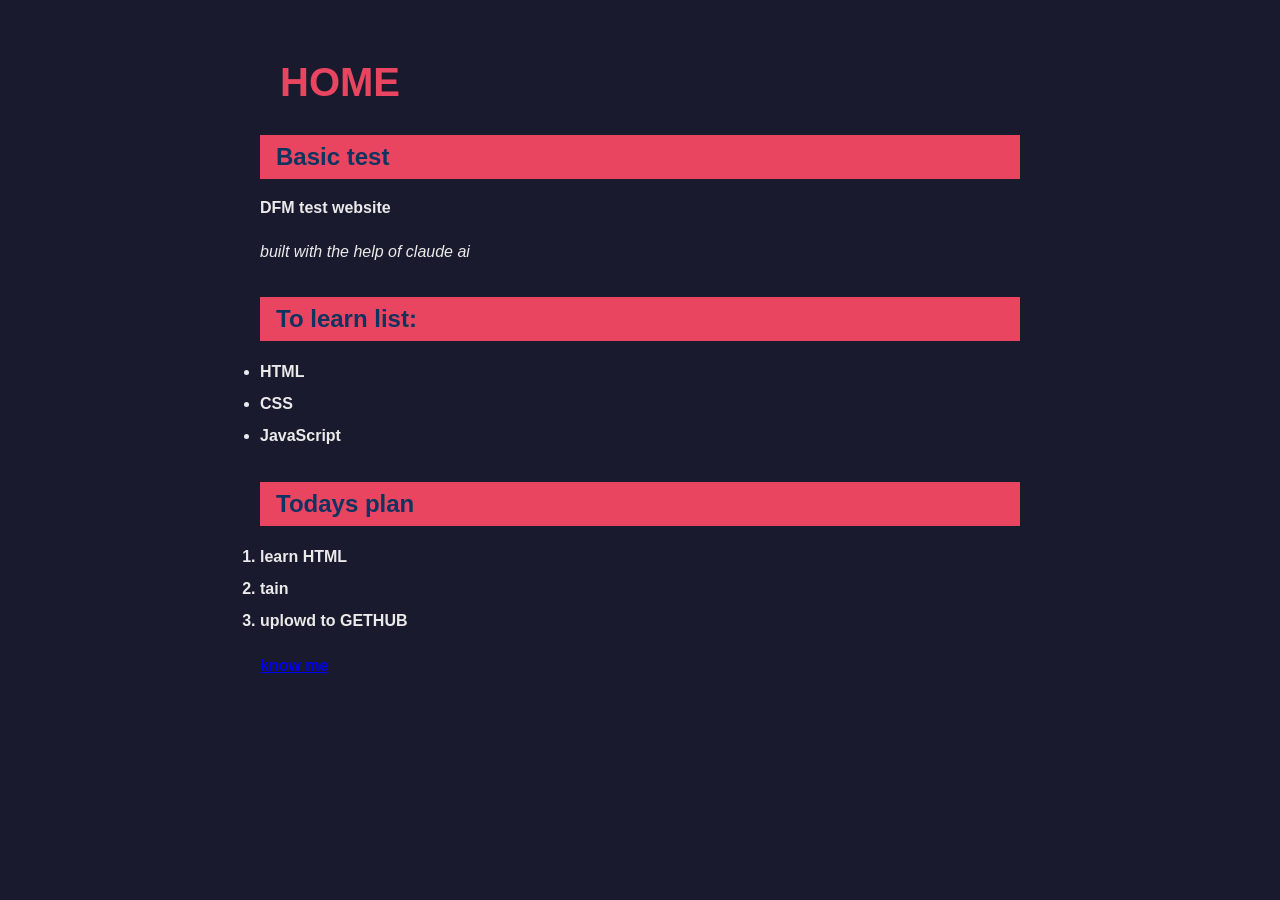
<file: index.html>
<!DOCTYPE html>
<html lang="ar">
  <head>
   <meta charest="UTF-8">
   <meta name="viewport" content="width=device-width, initial-scale=1.0">
   <link rel="stylesheet" href="style.css">
   <title>DFM TEST WEBSITE</title>
  <head>
       <body>

        <h1>HOME</h1>
        <h2>Basic test</h2>

        
        <p> <strong>DFM test website</strong></p>
        <p> <em>built with the help of claude ai</em></P>
        


        <a herf="https://www.instagram.com/monolith_011/>My Instagram Account</a>
        <img src="https://www.istockphoto.com/photos/learn-html" alt="programer">



        <h2>To learn list:</h2>


        <ul>
           <li>HTML</li>
           <li>CSS</li>
           <li>JavaScript</li>
        </ul>

        <h2>Todays plan</h2>
        

        <ol>
           <li>learn HTML</li>
           <li>tain</li>
           <li>uplowd to GETHUB</li>
        </ol>
  <hr>
  <a href="about.html">know me</a>

       </body>

</html>
</file>
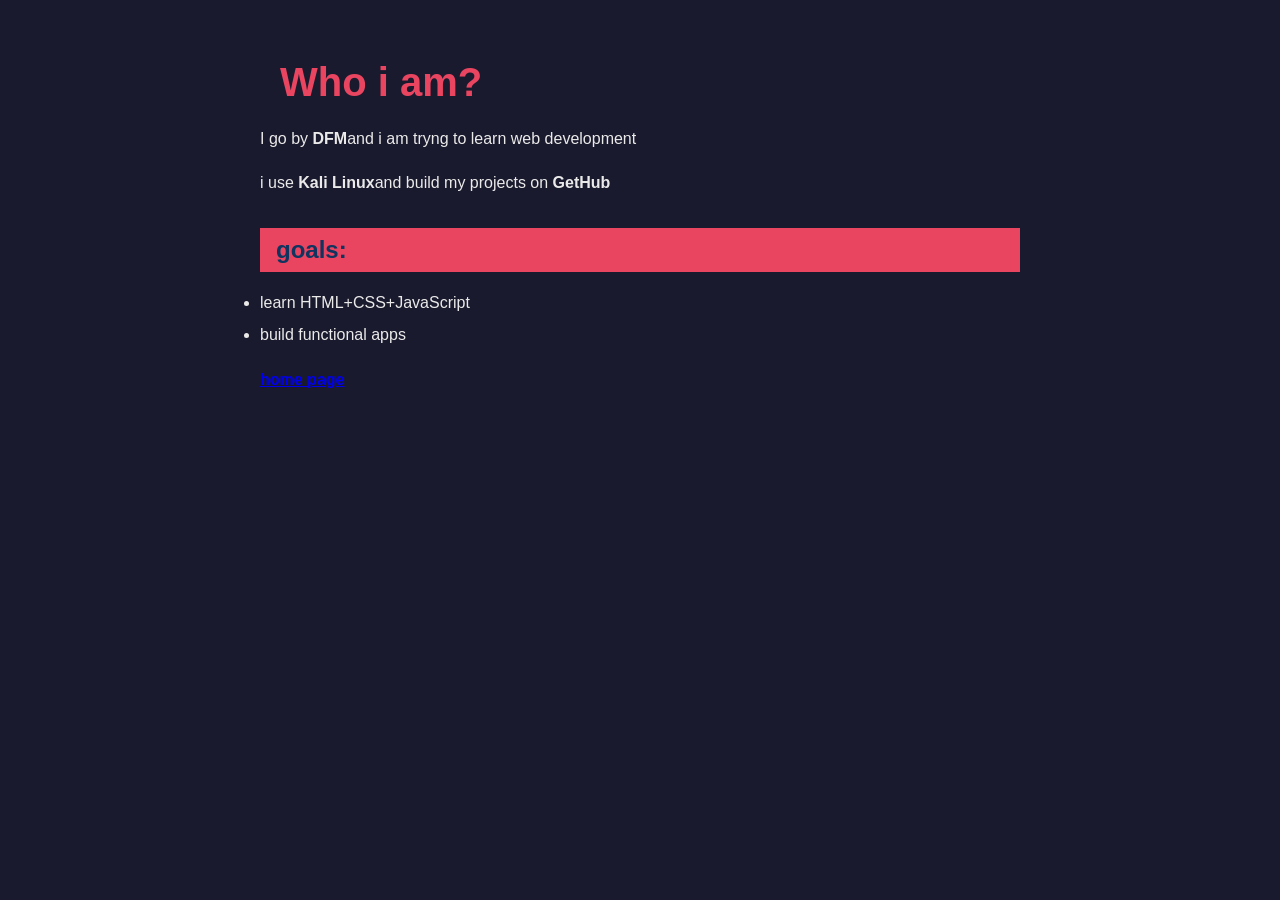
<file: about.html>
<!DOCTYPE html>
<html lang="en">
    <head>
         <meta charest="UTF-8">
         <meta name="viewport" content="width=device-width, initial-scale=1.0">
         <link rel="stylesheet" href="style.css">
         <title>who i am?</title>
    </head>
          <body>



               <h1>Who i am?</h1>
               <p>I go by <strong>DFM</strong>and i am tryng to learn web development</p>
               <P>i use <strong>Kali Linux</strong>and build my projects on <strong>GetHub</strong></p>



               <h2>goals:</h2>
               <ul>
                  <li>learn HTML+CSS+JavaScript</li>
                  <li>build functional apps</li>
               </ul>
               

               <a href="index.html">home page</a>



          </body>
        </html>
</file>
<file: style.css>
* {
  margin: 0;
  padding: 0;
  box-sizing: border-box;
}

body {
    
 font-family: Arial, sans-serif;
 background-color: #1a1a2e;
 color: #eaeaea;
 max-width: 800px;
 margin: 0 auto;
 padding: 40px 20px;
}

h1 {

 color: #e94560;
 font-size: 2.5rem;
 margin: 20px;
}
h2 {
 color: #0f3460;
 background-color: #e94560;
 padding: 8px 16px;
 margin: 30px 0 15px 0;
}

p {
 
 line-height:1.8;
 margin-bottom: 15px;
}

a {

 color: #e94560
 text-decoration: none;
 font-weight: bold;
}

a:hover {

 text-decoration: underline;
}

ul, ol {
 
 paddin-left: 25px;
 margin-bottom: 20px;
}

li {
 
 line-height: 2;
}

hr {

 border: none;
 border-top: 2px solid #e94560
 margin: 30px 0;
}
</file>
